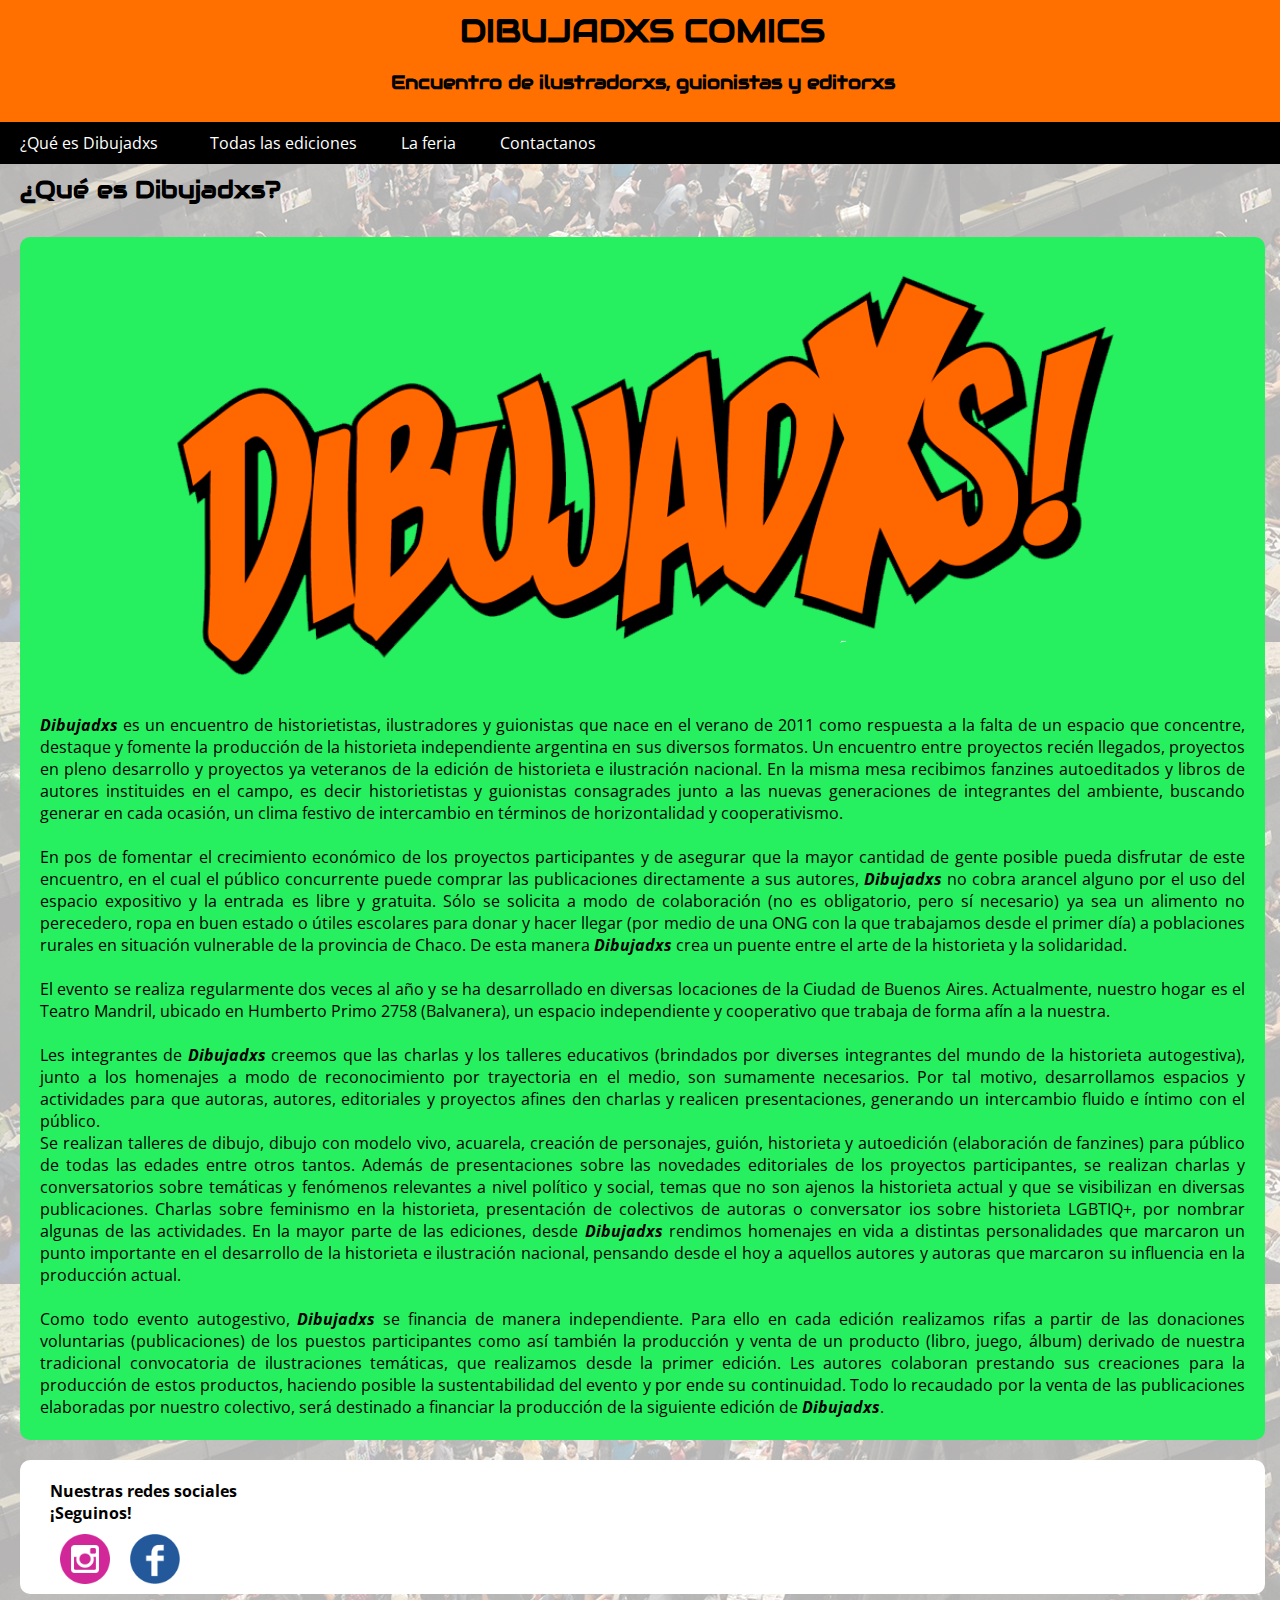
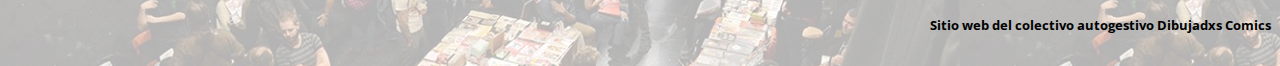
<file: index.html>
<!DOC TYPE HTML>
<htlm lang="es">
<!--h1 (header) se utiliza para titulares-->
    <head>
      <meta charset="utf-8">
        <title>Dibujadxs Comics Web</title>
        <meta name="viewport" content="width=device-width, initial-scale=1.0"> <!--RESPONSIVE-->
        <link rel="stylesheet" href="css/estilos-dibujadxs2.css">
    <head>

    <body>
<!--Aquí va el contenido visible-->
    <div class="contenedor-dibujadxs2">
      <div class="cabeza-dibujadxs2">
        <h1> DIBUJADXS COMICS</h1>
        <h3> Encuentro de ilustradorxs, guionistas y editorxs </h3>
    </div>

    <div class="banda-dibujadxs2 ">
     <ul>
       <a href="index.html" class="vinculo"><li class="menu">¿Qué es Dibujadxs</li></a>s
       <a href="ediciones.html"class="vinculo"><li class="menu">Todas las ediciones</li></a>
       <a href="feria.html"class="vinculo"><li class="menu">La feria</li></a>
       <a href="contacto.html"class="vinculo"><li class="menu">Contactanos</li></a>
      </ul>
    </div>

    <div class="cuerpo-dibujadxs2">
      <h2><a name="Qué es Dibujadxs" class="h2">¿Qué es Dibujadxs?</a></h2><br>

          <p class="destacado_verde">
            <img src="imagenes/dibujadxs logo fondo blanco.png" class="logo" alt="Logo de Dibujadxs"><br>
            <i><strong>Dibujadxs</strong></i> es un encuentro de historietistas, ilustradores y guionistas que nace en el verano de 2011 como respuesta a la falta de un espacio que concentre, destaque y fomente la producción de la historieta independiente argentina en sus diversos formatos. Un encuentro entre proyectos recién llegados, proyectos en pleno desarrollo y proyectos ya veteranos de la edición de historieta e ilustración nacional. En la misma mesa recibimos fanzines autoeditados y libros de autores instituides en el campo, es decir historietistas y guionistas consagrades junto a las nuevas generaciones de integrantes del ambiente, buscando generar en cada ocasión, un clima festivo de intercambio en términos de horizontalidad y cooperativismo.<br><br>

          En pos de fomentar el crecimiento económico de los proyectos participantes y de asegurar que la mayor cantidad de gente posible pueda disfrutar de este encuentro, en el cual el público concurrente puede comprar las publicaciones directamente a sus autores, <i><strong>Dibujadxs</strong></i> no cobra arancel alguno por el uso del espacio expositivo y la entrada es libre y gratuita.  Sólo se solicita a modo de colaboración (no es obligatorio, pero sí necesario) ya sea un alimento no perecedero, ropa en buen estado o útiles escolares para donar y hacer llegar (por medio de una ONG con la que trabajamos desde el primer día) a poblaciones rurales en situación vulnerable de la provincia de Chaco. De esta manera <i><strong>Dibujadxs</strong></i> crea un puente entre el arte de la historieta y la solidaridad.<br><br>

          El evento se realiza regularmente dos veces al año y se ha desarrollado en diversas locaciones de la Ciudad de Buenos Aires. Actualmente, nuestro hogar es el Teatro Mandril, ubicado en Humberto Primo 2758 (Balvanera), un espacio independiente y cooperativo que trabaja de forma afín a la nuestra.<br><br>

          Les integrantes de <i><strong>Dibujadxs</strong></i> creemos que las charlas y los talleres educativos (brindados por diverses integrantes del mundo de la historieta autogestiva), junto a los homenajes a modo de reconocimiento por trayectoria en el medio, son sumamente necesarios. Por tal motivo, desarrollamos espacios y actividades para que autoras, autores, editoriales y proyectos afines den charlas y realicen presentaciones, generando un intercambio fluido e íntimo con el público.<br>

          Se realizan talleres de dibujo, dibujo con modelo vivo, acuarela, creación de personajes, guión, historieta y autoedición (elaboración de fanzines) para público de todas las edades entre otros tantos.
          Además de presentaciones sobre las novedades editoriales de los proyectos participantes, se realizan charlas y conversatorios sobre temáticas y fenómenos relevantes a nivel político y social, temas que no son ajenos la historieta actual y que se visibilizan en diversas publicaciones. Charlas sobre feminismo en la historieta,  presentación de colectivos de autoras o conversator ios sobre historieta LGBTIQ+, por nombrar algunas de las actividades.
          En la mayor parte de las ediciones, desde <i><strong>Dibujadxs</strong></i> rendimos homenajes en vida a distintas personalidades que marcaron un punto importante en el desarrollo de la historieta e ilustración nacional, pensando desde el hoy a aquellos autores y autoras que marcaron su influencia en la producción actual.<br><br>

          Como todo evento autogestivo, <i><strong>Dibujadxs</strong></i> se financia de manera independiente. Para ello en cada edición realizamos rifas a partir de las donaciones voluntarias (publicaciones) de los puestos participantes como así también la producción y venta de un producto (libro, juego, álbum) derivado de nuestra tradicional convocatoria de ilustraciones temáticas, que realizamos desde la primer edición. Les autores colaboran prestando sus creaciones para la producción de estos productos, haciendo posible la sustentabilidad del evento y por ende su continuidad.
         Todo lo recaudado por la venta de las publicaciones elaboradas por nuestro colectivo, será destinado a financiar la producción de la siguiente edición de <i><strong>Dibujadxs</strong></i>.<br><br>
        </p>

    <div class="pie">
      <p class="pie">
        <a><strong>Nuestras redes sociales</strong></a><br>
        <a><strong>¡Seguinos!</strong></a><br>
        <a target="_blank"href="https://www.instagram.com/dibujadxscomics/"><img class="icono_redes"src="imagenes/insta.png"width="50" height="50" alt="Seguinos en Instagram"</a><a target="_blank" href="https://www.facebook.com/dibujadxsfanpage"><img class="icono_redes"src="imagenes/fb.png" width="50"  height="50" alt="Seguinos en Facebook"></a>
      </p>
      </div>

    <h5 class="h5">Sitio web del colectivo autogestivo Dibujadxs Comics</h5>
    </div>

 <body>
</htlm>
</file>
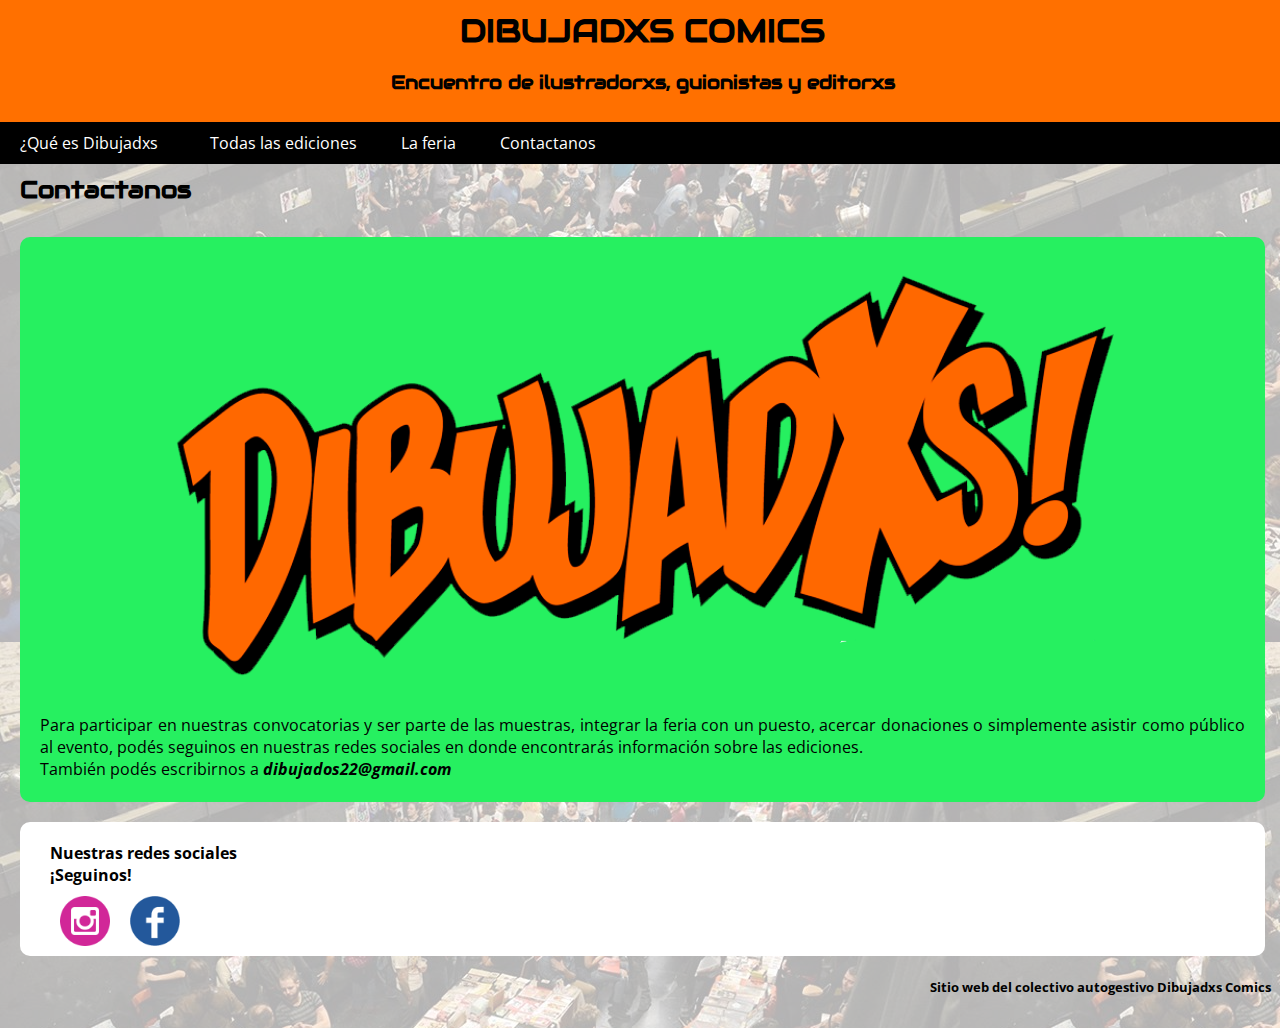
<file: contacto.html>
<!DOC TYPE HTML>
<htlm lang="es">
<!--h1 (header) se utiliza para titulares-->
    <head>
      <meta charset="utf-8">
        <title>Dibujadxs Comics Web</title>
        <link rel="stylesheet" href="css/estilos-dibujadxs2.css">
    <head>

    <body>
<!--Aquí va el contenido visible-->
    <div class="contenedor-dibujadxs2">
      <div class="cabeza-dibujadxs2">
        <h1> DIBUJADXS COMICS</h1>
        <h3> Encuentro de ilustradorxs, guionistas y editorxs </h3>
    </div>

    <div class="banda-dibujadxs2 ">
     <ul>
       <a href="index.html" class="vinculo"><li class="menu">¿Qué es Dibujadxs</li></a>s
       <a href="ediciones.html"class="vinculo"><li class="menu">Todas las ediciones</li></a>
       <a href="feria.html"class="vinculo"><li class="menu">La feria</li></a>
       <a href="contact.html"class="vinculo"><li class="menu">Contactanos</li></a>
      </ul>
    </div>

    <div class="cuerpo-dibujadxs2">
      <h2><a name="Contacto" class="h2">Contactanos</a></h2> <br>
      <p class="destacado_verde">
      <img src="imagenes/dibujadxs logo fondo blanco.png" class="logo" alt="Logo de Dibujadxs"><br>

        Para participar en nuestras convocatorias y ser parte de las muestras, integrar la feria con un puesto, acercar donaciones o simplemente asistir como público al evento, podés seguinos en nuestras redes sociales en donde encontrarás información sobre las ediciones.<br> También podés escribirnos a <i><strong>dibujados22@gmail.com</strong></i><br><br>
      </p>


    <div class="pie">
      <p class="pie">
        <a><strong>Nuestras redes sociales</strong></a><br>
        <a><strong>¡Seguinos!</strong></a><br>
        <a target="_blank"href="https://www.instagram.com/dibujadxscomics/""><img class="icono_redes"src="imagenes/insta.png"width="50" height="50" alt="Seguinos en Instagram"</a><a target="_blank" href="https://www.facebook.com/dibujadxsfanpage"><img class="icono_redes"src="imagenes/fb.png" width="50"  height="50" alt="Seguinos en Facebook"></a>
      </p>
      </div>

    <h5 class="h5">Sitio web del colectivo autogestivo Dibujadxs Comics</h5>
    </div>

 <body>
</htlm>
</file>
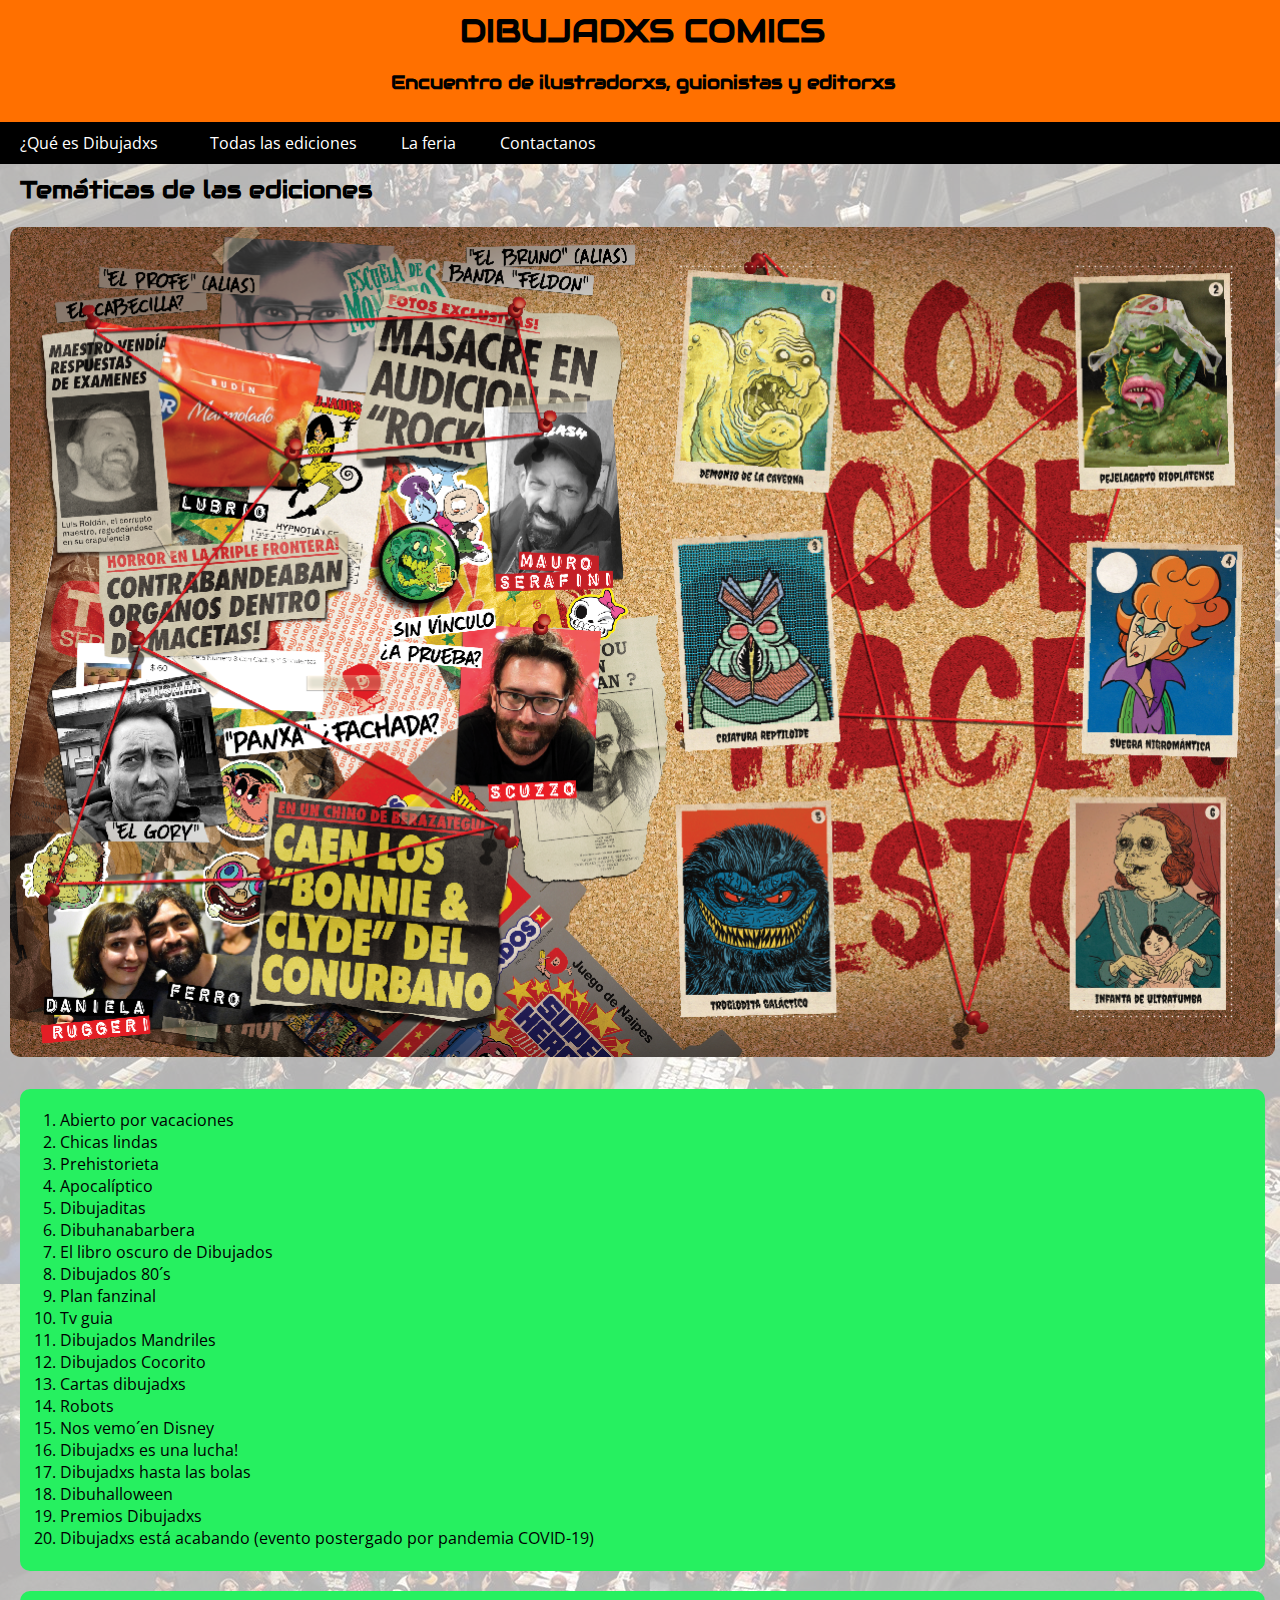
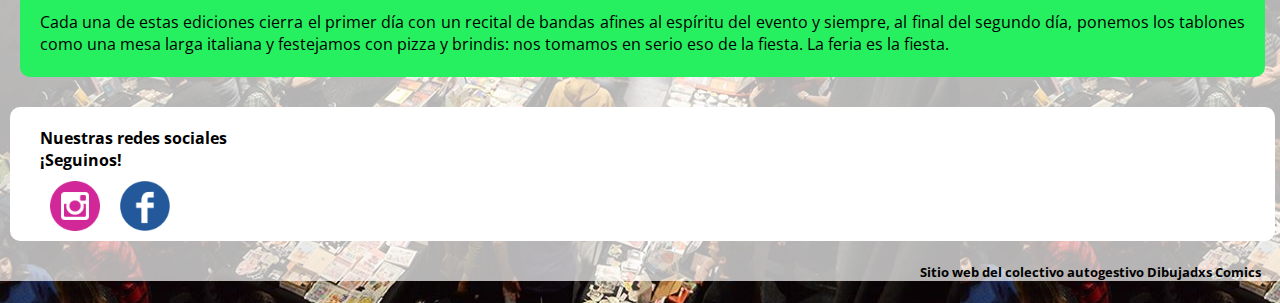
<file: ediciones.html>
<!DOC TYPE HTML>
<htlm lang="es">
<!--h1 (header) se utiliza para titulares-->
    <head>
      <meta charset="utf-8">
        <title>Dibujadxs Comics Web</title>
        <link rel="stylesheet" href="css/estilos-dibujadxs2.css">
    <head>

    <body>
<!--Aquí va el contenido visible-->
    <div class="contenedor-dibujadxs2">
      <div class="cabeza-dibujadxs2">
        <h1> DIBUJADXS COMICS</h1>
        <h3> Encuentro de ilustradorxs, guionistas y editorxs </h3>
    </div>

    <div class="banda-dibujadxs2 ">
     <ul>
       <a href="index.html" class="vinculo"><li class="menu">¿Qué es Dibujadxs</li></a>s
       <a href="ediciones.html"class="vinculo"><li class="menu">Todas las ediciones</li></a>
       <a href="feria.html"class="vinculo"><li class="menu">La feria</li></a>
       <a href="contacto.html"class="vinculo"><li class="menu">Contactanos</li></a>
      </ul>
    </div>

    <div class="cuerpo-dibujadxs2">
      <h2><a name="Ediciones" class="h2">Temáticas de las ediciones</a></h2><br>
      <img src="imagenes/staff dibujadxs.png" class="adaptable" alt="El staff de Dibujadxs"><br>
      <ol class="listado">
        <li>Abierto por vacaciones</li>
        <li>Chicas lindas</li>
        <li>Prehistorieta</li>
        <li>Apocalíptico</li>
        <li>Dibujaditas</li>
        <li>Dibuhanabarbera</li>
        <li>El libro oscuro de Dibujados</li>
        <li>Dibujados 80´s</li>
        <li>Plan fanzinal</li>
        <li>Tv guia</li>
        <li>Dibujados Mandriles</li>
        <li>Dibujados Cocorito</li>
        <li>Cartas dibujadxs</li>
        <li>Robots</li>
        <li>Nos vemo´en Disney</li>
        <li>Dibujadxs es una lucha!</li>
        <li>Dibujadxs hasta las bolas</li>
        <li>Dibuhalloween</li>
        <li>Premios Dibujadxs</li>
        <li>Dibujadxs está acabando (evento postergado por pandemia COVID-19)</li><br>
      </ol>

      <p class="destacado_verde">
        Cada una de estas ediciones cierra el primer día con un recital de bandas afines al espíritu del evento y siempre, al final del segundo día, ponemos los tablones como una mesa larga italiana y festejamos con pizza y brindis: nos tomamos en serio eso de la fiesta. La feria es la fiesta.<br><br>
      </p>

      </div>

      <div class="pie">
        <p class="pie">
          <a><strong>Nuestras redes sociales</strong></a><br>
          <a><strong>¡Seguinos!</strong></a><br>
          <a target="_blank"href="https://www.instagram.com/dibujadxscomics/""><img class="icono_redes"src="imagenes/insta.png"width="50" height="50" alt="Seguinos en Instagram"</a><a target="_blank" href="https://www.facebook.com/dibujadxsfanpage"><img class="icono_redes"src="imagenes/fb.png" width="50"  height="50" alt="Seguinos en Facebook"></a>
        </p>
        </div>

    <h5 class="h5">Sitio web del colectivo autogestivo Dibujadxs Comics</h5>
    </div>

 <body>
</htlm>
</file>
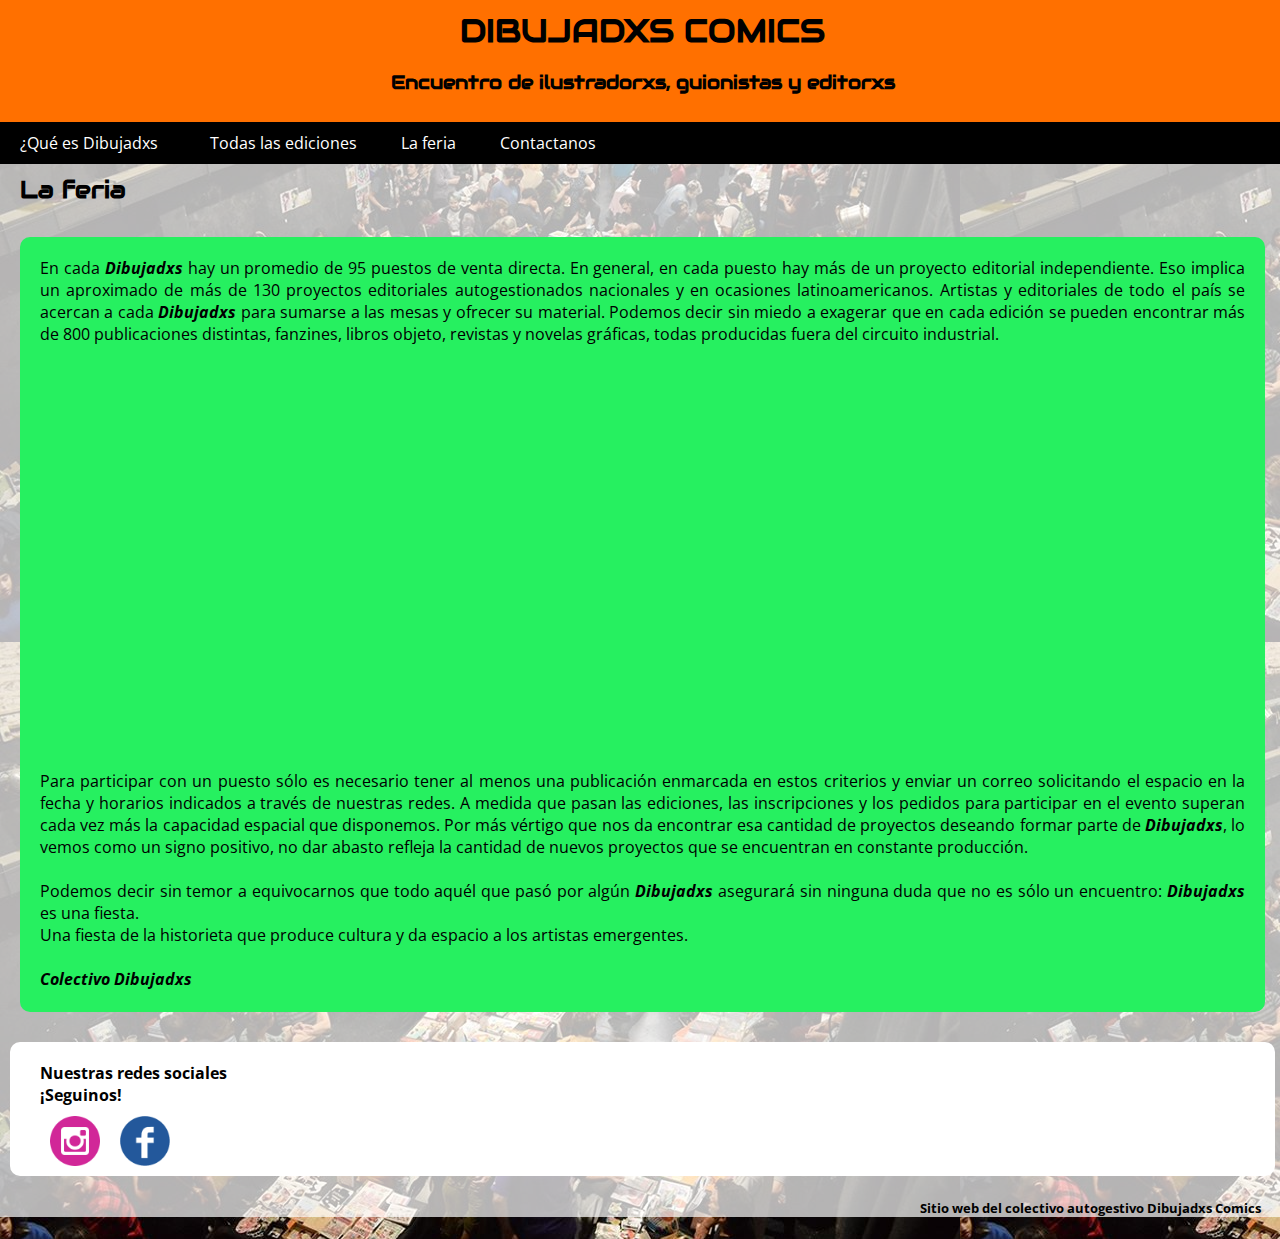
<file: feria.html>
<!DOC TYPE HTML>
<htlm lang="es">
<!--h1 (header) se utiliza para titulares-->
    <head>
      <meta charset="utf-8">
        <title>Dibujadxs Comics Web</title>
        <link rel="stylesheet" href="css/estilos-dibujadxs2.css">
    <head>

    <body>
<!--Aquí va el contenido visible-->
    <div class="contenedor-dibujadxs2">
      <div class="cabeza-dibujadxs2">
        <h1> DIBUJADXS COMICS</h1>
        <h3> Encuentro de ilustradorxs, guionistas y editorxs </h3>
    </div>

    <div class="banda-dibujadxs2 ">
     <ul>
       <a href="index.html" class="vinculo"><li class="menu">¿Qué es Dibujadxs</li></a>s
       <a href="ediciones.html"class="vinculo"><li class="menu">Todas las ediciones</li></a>
       <a href="feria.html"class="vinculo"><li class="menu">La feria</li></a>
       <a href="contacto.html"class="vinculo"><li class="menu">Contactanos</li></a>
      </ul>
    </div>

    <div class="cuerpo-dibujadxs2">
      <h2><a name="Feria" class="h2">La feria</a></h2> <br>
      <p class="destacado_verde">
        En cada <i><strong>Dibujadxs</strong></i> hay un promedio de 95 puestos de venta directa. En general, en cada puesto hay más de un proyecto editorial independiente. Eso implica un aproximado de más de 130 proyectos editoriales autogestionados nacionales y en ocasiones latinoamericanos. Artistas y editoriales de todo el país se acercan a cada <i><strong>Dibujadxs</strong></i> para sumarse a las mesas y ofrecer su material. Podemos decir sin miedo a exagerar que en cada edición se pueden encontrar más de 800 publicaciones distintas, fanzines, libros objeto, revistas y novelas gráficas, todas producidas fuera del circuito industrial.<br><br><br>
        <!--video de youtube-->
        <iframe width="560" height="315" class="videoincrustado" src="https://www.youtube.com/embed/xMHitfpWkhU" frameborder="0" allow="accelerometer; autoplay; clipboard-write; encrypted-media; gyroscope; picture-in-picture" allowfullscreen></iframe><br><br><br>


        Para participar con un puesto sólo es necesario tener al menos una publicación enmarcada en estos criterios y enviar un correo solicitando el espacio en la fecha y horarios indicados a través de nuestras redes. A medida que pasan las ediciones, las inscripciones y los pedidos para participar en el evento superan cada vez más la capacidad espacial que disponemos. Por más vértigo que nos da encontrar esa cantidad de proyectos deseando formar parte de <i><strong>Dibujadxs</strong></i>, lo vemos como un signo positivo, no dar abasto refleja la cantidad de nuevos proyectos que se encuentran en constante producción.<br><br>

        Podemos decir sin temor a equivocarnos que todo aquél que pasó por algún <i><strong>Dibujadxs</strong></i> asegurará sin ninguna duda que no es sólo un encuentro: <i><strong>Dibujadxs</strong></i> es una fiesta.<br>
        Una fiesta de la historieta que produce cultura y da espacio a los artistas emergentes.<br><br>
        <i><strong>Colectivo Dibujadxs</strong></i><br><br>
      </p>
    </div>

    <div class="pie">
      <p class="pie">
        <a><strong>Nuestras redes sociales</strong></a><br>
        <a><strong>¡Seguinos!</strong></a><br>
        <a target="_blank"href="https://www.instagram.com/dibujadxscomics/""><img class="icono_redes"src="imagenes/insta.png"width="50" height="50" alt="Seguinos en Instagram"</a><a target="_blank" href="https://www.facebook.com/dibujadxsfanpage"><img class="icono_redes"src="imagenes/fb.png" width="50"  height="50" alt="Seguinos en Facebook"></a>
      </p>
      </div>

    <h5 class="h5">Sitio web del colectivo autogestivo Dibujadxs Comics</h5>
    </div>

 <body>
</htlm>
</file>
<file: css/estilos-dibujadxs2.css>
@import url('https://fonts.googleapis.com/css2?family=Audiowide&family=Open+Sans&display=swap');

/* RESETEAR CONFIGURACIÓN QUE AGREGA EL NAVEGADOR - QUITA ESPACIOS*/

html, body,h1, h2, h4, ul, li { margin: 0; padding: 0;}
/*SELECTORES DE ETIQUETAS */
body{background-image: url(../imagenes/feriafondo.jpg);
     font-family:'Open Sans', sans-serif;}

/*div { border: 1px solid red;}*/
/* selectores personalizados */
.contenedor-dibujadxs2{margin: 0 auto;
                       width: 1285px;
                       background-color:rgba(300,300,300,0.7);} /*transparecia color caja*/

h1, h2, h3 { font-family: 'Audiowide', cursive;}

.cabeza-dibujadxs2 {text-align: center;
                    padding:  10px;
                    background-color:#FF7000;}

.h2 {text-align: center;
     padding:  10px;  }


.banda-dibujadxs2{background-color: black;}

.cuerpo-dibujadxs2{padding: 10px;}

.menu {display: inline-block;
       padding: 10px;
       list-style: none;}
/* .menu cambió el listado de horizontal a vertical*/

.destacado_verde {background-color: #26F060;
                 display: inline-block;
                 border-radius: 10px;
                 text-align: justify;
                 margin: 10px;
                 padding-top: 20px;
                 padding-left: 20px;
                 padding-right: 20px;}

.listado {background-color: #26F060;
          border-radius: 10px;
          margin: 10px;
          padding-top: 20px;}

.vinculo {color: white;
          text-decoration: none;
          padding: 10px;}

.vinculo:hover {color: black;
                background-color: white;
                text-decoration: none;}

.adaptable{width:100%;
           height: auto;
           display: block;
           margin: auto;
           border-radius: 10px;}

.videoincrustado{display: block;
                 margin: auto;}

.logo {display: block;
       width: 1000px;
       margin: auto;}

.pie {background-color: white;
      border-radius: 10px;
      margin: 10px;
      padding-top: 5px;
      padding-left: 10px;
      padding-right: 20px;}

.icono_redes {display: inline-block;
              margin: 10px;}

.h5{padding-left: 920px;}

@media screen and (mas-width: 800px) {
  .contenedor-dibujadxs2 {
    width: 100%;}
 }  /* RESPONSIVE*/
</file>
